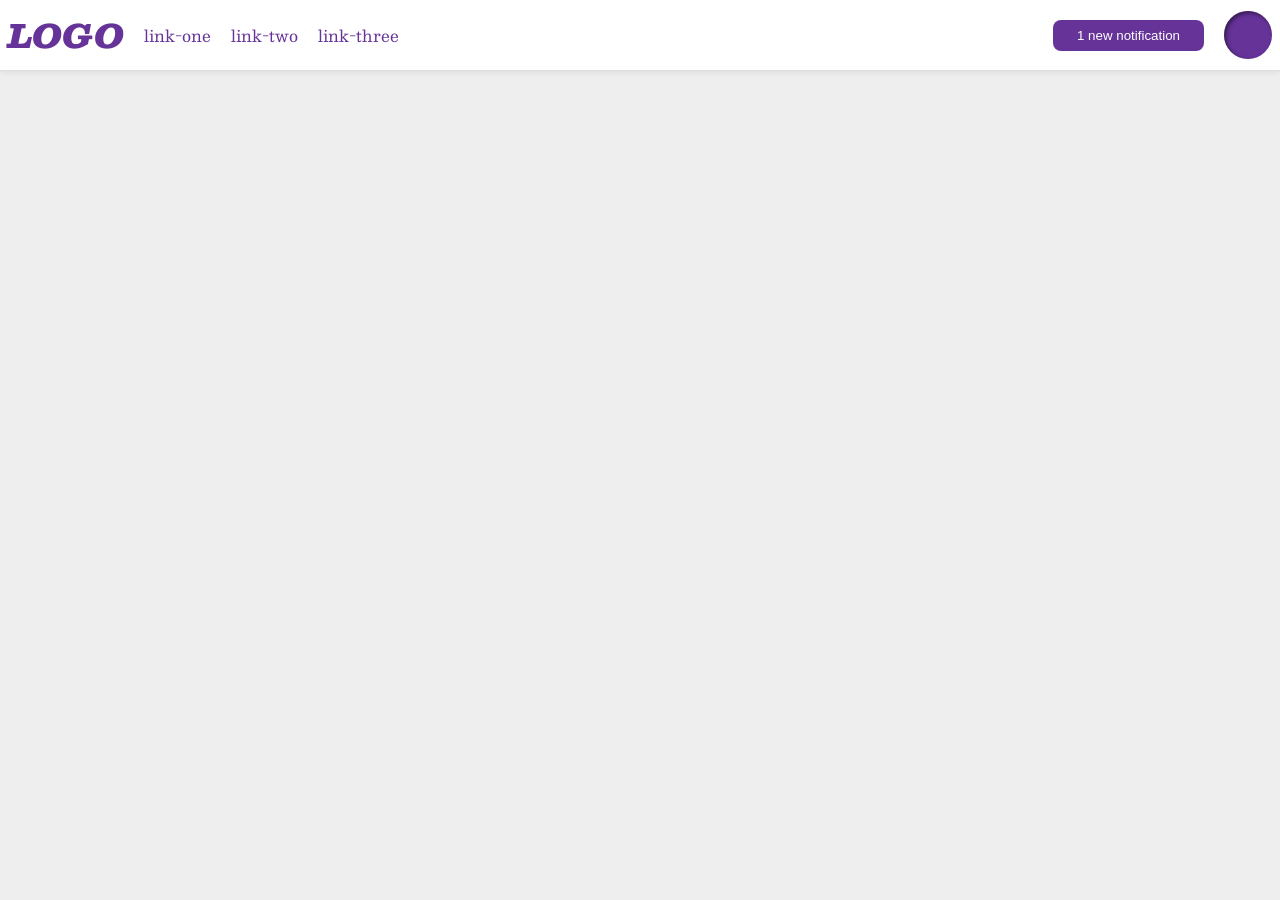
<file: foundations/flex/03-flex-header-2/index.html>
<!DOCTYPE html>
<html lang="en">

<head>
  <meta charset="UTF-8">
  <meta http-equiv="X-UA-Compatible" content="IE=edge">
  <meta name="viewport" content="width=device-width, initial-scale=1.0">
  <title>Flex Header 2</title>
  <link rel="stylesheet" href="style.css">
</head>

<body>
  <div class="header">
    <div class="right-items-header">
      <div class="logo">
        LOGO
      </div>
      <ul class="links">
        <li><a href="https://google.com">link-one</a></li>
        <li><a href="https://google.com">link-two</a></li>
        <li><a href="https://google.com">link-three</a></li>
      </ul>
    </div>
    <div class="left-items-header">
      <button class="notifications">
        1 new notification
      </button>
      <div class="profile-image"></div>
    </div>
  </div>
</body>

</html>
</file>
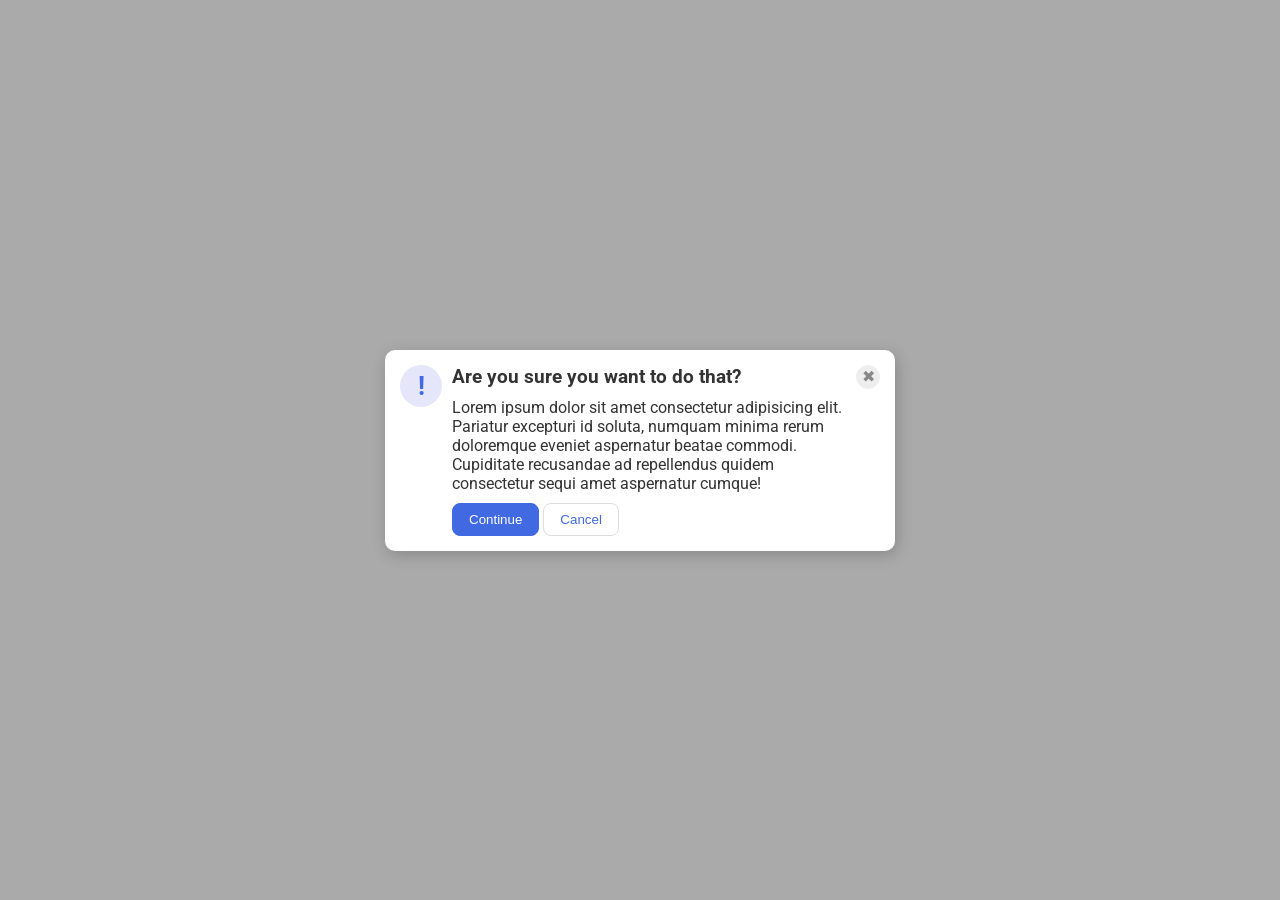
<file: foundations/flex/05-flex-modal/index.html>
<!DOCTYPE html>
<html lang="en">

<head>
  <meta charset="UTF-8">
  <meta http-equiv="X-UA-Compatible" content="IE=edge">
  <meta name="viewport" content="width=device-width, initial-scale=1.0">
  <link rel="stylesheet" href="style.css">
  <title>Modal</title>
</head>

<body>
  <div class="modal">
    <div class="icon">!</div>
    <div class="main-content">
      <div class="header">Are you sure you want to do that?</div>
      <div class="text">Lorem ipsum dolor sit amet consectetur adipisicing elit. Pariatur excepturi id soluta, numquam
        minima rerum doloremque eveniet aspernatur beatae commodi. Cupiditate recusandae ad repellendus quidem
        consectetur sequi amet aspernatur cumque!</div>
      <div class="buttons">
        <button class="continue">Continue</button>
        <button class="cancel">Cancel</button>
      </div>
    </div>
    <button class="close-button">✖</button>
  </div>
</body>

</html>
</file>
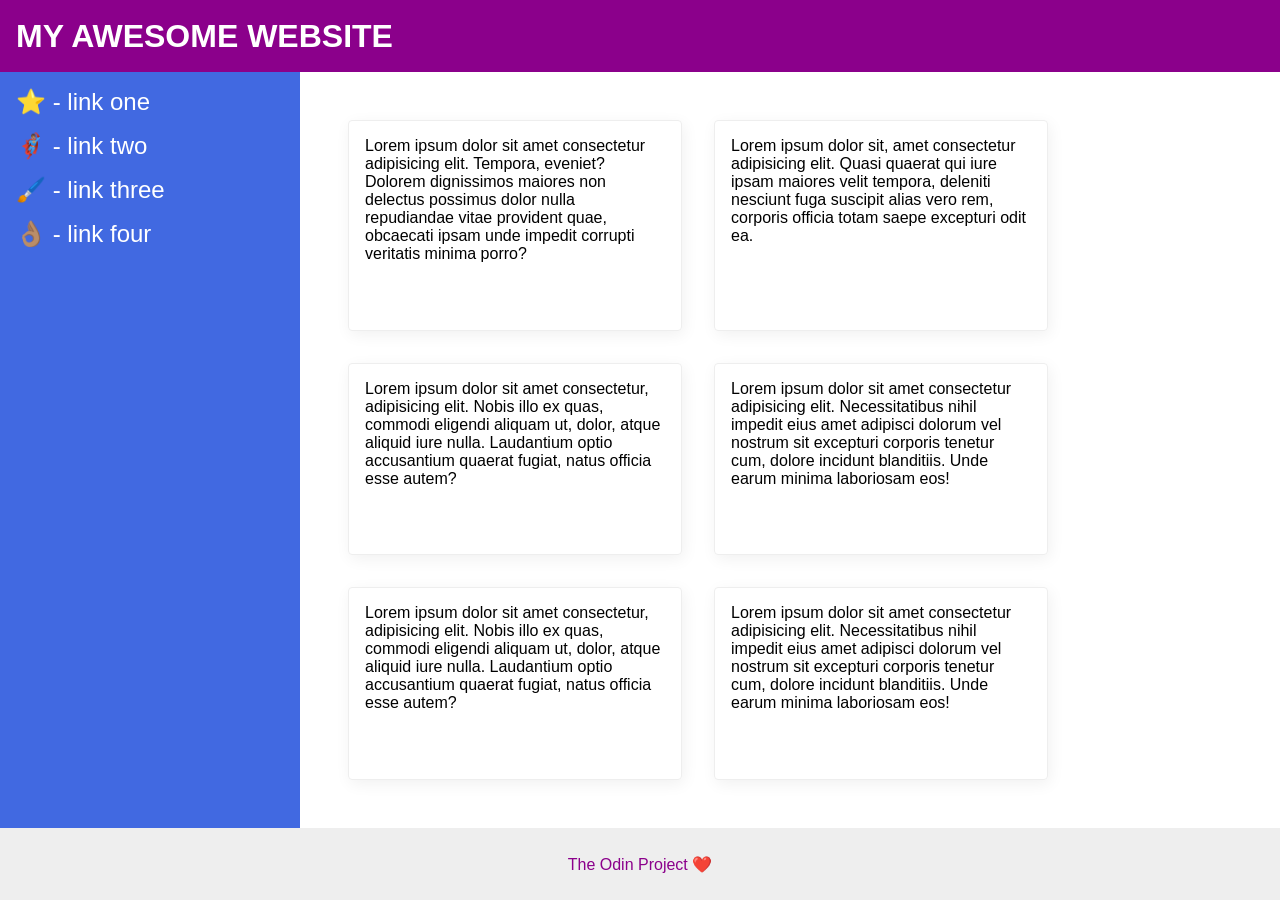
<file: foundations/flex/07-flex-layout-2/index.html>
<!DOCTYPE html>
<html lang="en">

<head>
  <meta charset="UTF-8">
  <meta http-equiv="X-UA-Compatible" content="IE=edge">
  <meta name="viewport" content="width=device-width, initial-scale=1.0">
  <title>The Holy Grail</title>
  <link rel="stylesheet" href="style.css">
</head>

<body>
  <div class="header">
    MY AWESOME WEBSITE
  </div>

  <div class="main">
    <div class="sidebar">
      <ul>
        <li><a href="#">⭐ - link one</a></li>
        <li><a href="#">🦸🏽‍♂️ - link two</a></li>
        <li><a href="#">🖌️ - link three</a></li>
        <li><a href="#">👌🏽 - link four</a></li>
      </ul>
    </div>

    <div class="card-container">
      <div class="card">Lorem ipsum dolor sit amet consectetur adipisicing elit. Tempora, eveniet? Dolorem dignissimos
        maiores non delectus possimus dolor nulla repudiandae vitae provident quae, obcaecati ipsam unde impedit
        corrupti
        veritatis minima porro?</div>
      <div class="card">Lorem ipsum dolor sit, amet consectetur adipisicing elit. Quasi quaerat qui iure ipsam maiores
        velit tempora, deleniti nesciunt fuga suscipit alias vero rem, corporis officia totam saepe excepturi odit ea.
      </div>
      <div class="card">Lorem ipsum dolor sit amet consectetur, adipisicing elit. Nobis illo ex quas, commodi eligendi
        aliquam ut, dolor, atque aliquid iure nulla. Laudantium optio accusantium quaerat fugiat, natus officia esse
        autem?</div>
      <div class="card">Lorem ipsum dolor sit amet consectetur adipisicing elit. Necessitatibus nihil impedit eius amet
        adipisci dolorum vel nostrum sit excepturi corporis tenetur cum, dolore incidunt blanditiis. Unde earum minima
        laboriosam eos!</div>
      <div class="card">Lorem ipsum dolor sit amet consectetur, adipisicing elit. Nobis illo ex quas, commodi eligendi
        aliquam ut, dolor, atque aliquid iure nulla. Laudantium optio accusantium quaerat fugiat, natus officia esse
        autem?</div>
      <div class="card">Lorem ipsum dolor sit amet consectetur adipisicing elit. Necessitatibus nihil impedit eius amet
        adipisci dolorum vel nostrum sit excepturi corporis tenetur cum, dolore incidunt blanditiis. Unde earum minima
        laboriosam eos!</div>
    </div>
  </div>

  <div class="footer">
    The Odin Project ❤️
  </div>
</body>

</html>
</file>
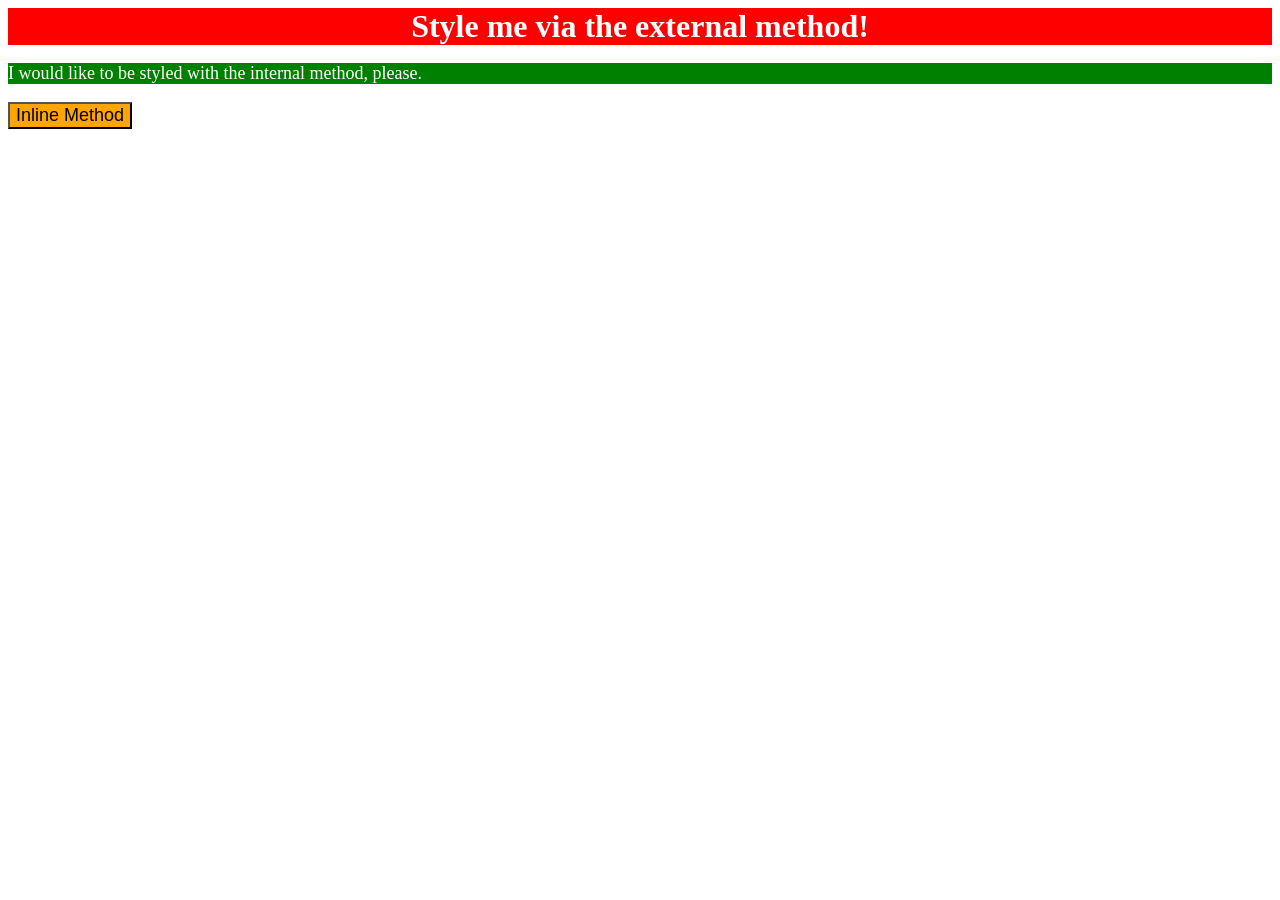
<file: foundations/intro-to-css/01-css-methods/index.html>
<!DOCTYPE html>
<html lang="en">
  <head>
    <meta charset="UTF-8">
    <meta http-equiv="X-UA-Compatible" content="IE=edge">
    <meta name="viewport" content="width=device-width, initial-scale=1.0">
    <link rel="stylesheet" href="styles.css">
    <title>Methods for Adding CSS</title>

    <style>
      p {
        background-color: green;
        color: white;
        font-size: 18px;
      }
    </style>
  </head>
  <body>
    <div>Style me via the external method!</div>
    <p>I would like to be styled with the internal method, please.</p>
    <button style="background-color: orange;font-size: 18px;">Inline Method</button>
  </body>
</html>
</file>
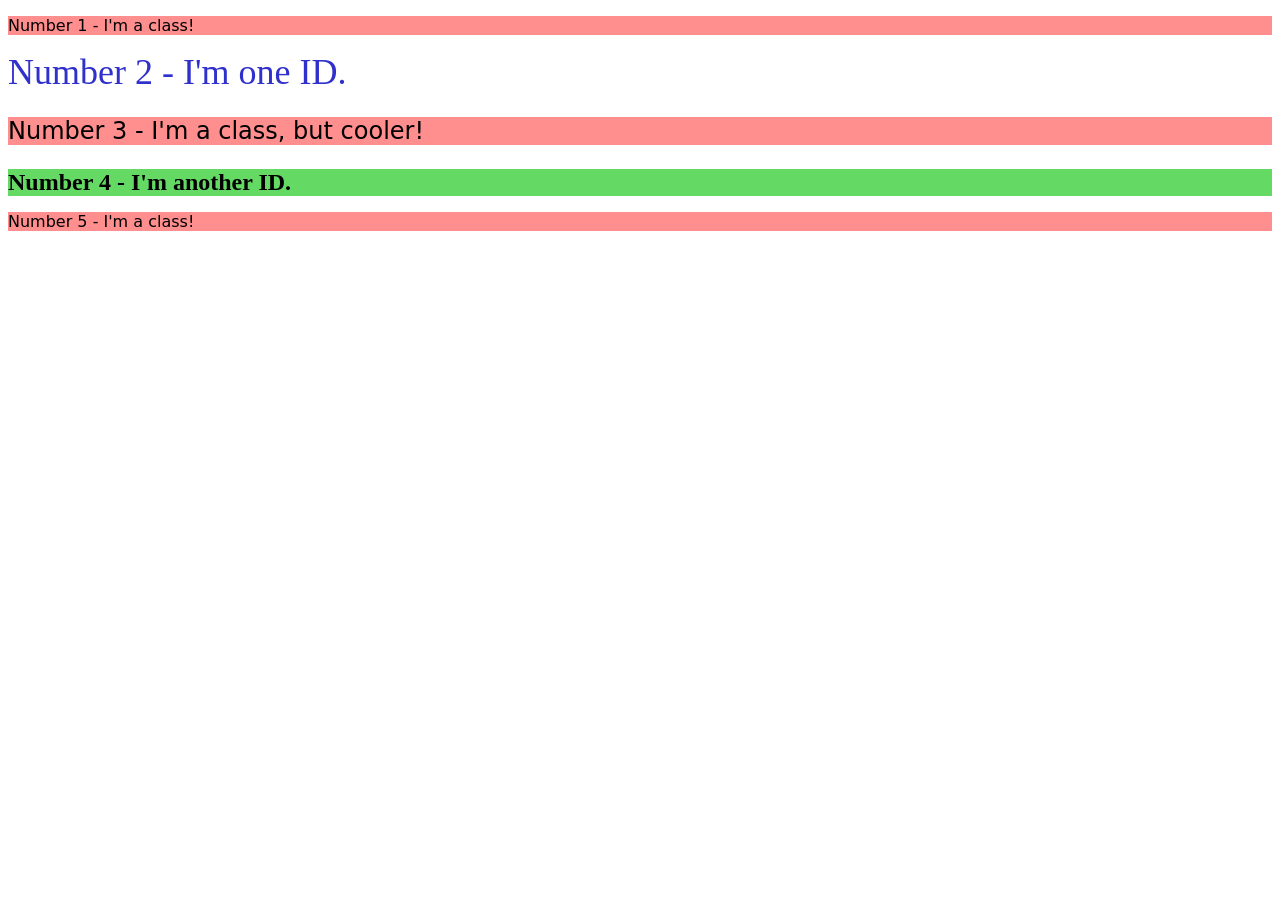
<file: foundations/intro-to-css/02-class-id-selectors/index.html>
<!DOCTYPE html>
<html lang="en">
  <head>
    <meta charset="UTF-8">
    <meta http-equiv="X-UA-Compatible" content="IE=edge">
    <meta name="viewport" content="width=device-width, initial-scale=1.0">
    <title>Class and ID Selectors</title>
    <link rel="stylesheet" href="style.css">
  </head>
  <body>
    <p class="odd">Number 1 - I'm a class!</p>
    <div id="first-div">Number 2 - I'm one ID.</div>
    <p class="odd odd-special">Number 3 - I'm a class, but cooler!</p>
    <div id="second-div">Number 4 - I'm another ID.</div>
    <p class="odd">Number 5 - I'm a class!</p>
  </body>
</html>
</file>
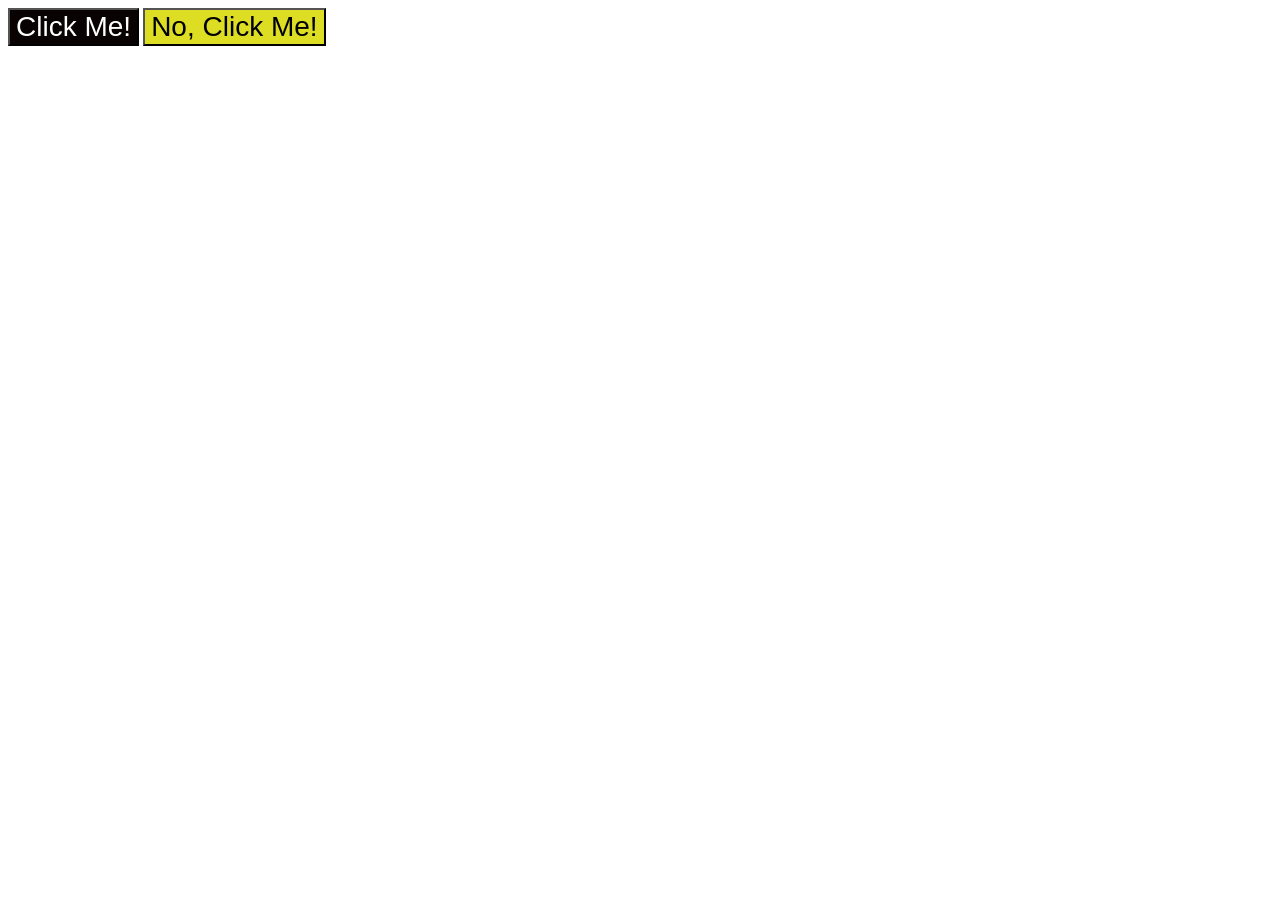
<file: foundations/intro-to-css/03-grouping-selectors/index.html>
<!DOCTYPE html>
<html lang="en">
  <head>
    <meta charset="UTF-8">
    <meta http-equiv="X-UA-Compatible" content="IE=edge">
    <meta name="viewport" content="width=device-width, initial-scale=1.0">
    <title>Grouping Selectors</title>
    <link rel="stylesheet" href="style.css">
  </head>
  <body>
    <button class="btn-1">Click Me!</button>
    <button class="btn-2">No, Click Me!</button>
  </body>
</html>
</file>
<file: foundations/flex/03-flex-header-2/style.css>
/* this is some magical font-importing.  
you'll learn about it later. */
@import url('https://fonts.googleapis.com/css2?family=Besley:ital,wght@0,400;1,900&display=swap');

body {
  margin: 0;
  background: #eee;
  font-family: Besley, serif;
}

.header {
  background: white;
  border-bottom: 1px solid #ddd;
  box-shadow: 0 0 8px rgba(0, 0, 0, .1);
  padding: 8px;
  display: flex;
  justify-content: space-between;
}

.profile-image {
  background: rebeccapurple;
  box-shadow: inset 2px 2px 4px rgba(0, 0, 0, .5);
  border-radius: 50%;
  width: 48px;
  height: 48px;
}

.logo {
  color: rebeccapurple;
  font-size: 32px;
  font-weight: 900;
  font-style: italic;
}

button {
  border: none;
  border-radius: 8px;
  background: rebeccapurple;
  color: white;
  padding: 8px 24px;
}

a {
  /* this removes the line under our links */
  text-decoration: none;
  color: rebeccapurple;
}

ul {
  list-style-type: none;
  padding: 0;
  margin: 0;
  display: flex;
  gap: 20px;
}

.right-items-header,
.left-items-header {
  display: flex;
  gap: 20px;
  align-items: center;
}
</file>
<file: foundations/flex/05-flex-modal/style.css>
@import url('https://fonts.googleapis.com/css2?family=Roboto:wght@400;700&display=swap');

html, body {
  height: 100%;
}

body {
  font-family: Roboto, sans-serif;
  margin: 0;
  background: #aaa;
  color: #333;
  /* I'll give you this one for free lol */
  display: flex;
  align-items: center;
  justify-content: center;
}

.modal {
  padding: 15px;
  background: white;
  width: 480px;
  border-radius: 10px;
  box-shadow: 2px 4px 16px rgba(0,0,0,.2);
  display: flex;
  gap: 10px;
}

.icon {
  color: royalblue;
  font-size: 26px;
  font-weight: 700;
  background: lavender;
  width: 42px;
  height: 42px;
  border-radius: 50%;
  display: flex;
  align-items: center;
  justify-content: center;
  flex-shrink: 0;
}

.close-button {
  background: #eee;
  border-radius: 50%;
  color: #888;
  font-weight: 400;
  font-size: 16px;
  height: 24px;
  width: 24px;
  display: flex;
  align-items: center;
  justify-content: center;
  border: 1px solid #eee;
  padding: 0;
  flex-shrink: 0;
}

button {
  cursor: pointer;
  padding: 8px 16px;
  border-radius: 8px;
}

button.continue {
  background: royalblue;
  border: 1px solid royalblue;
  color: white;
}

button.cancel {
  background: white;
  border: 1px solid #ddd;
  color: royalblue;
}

.main-content {
  display: flex;
  flex-direction: column;
  gap: 10px;
}

.header {
  font-weight: bold;
  font-size: 1.2em;
}
</file>
<file: foundations/flex/07-flex-layout-2/style.css>
body {
  font-family: -apple-system, BlinkMacSystemFont, 'Segoe UI', Roboto, Oxygen, Ubuntu, Cantarell, 'Open Sans', 'Helvetica Neue', sans-serif;
  margin: 0;
  min-height: 100vh;
  display: flex;
  flex-direction: column;
}

.header {
  height: 72px;
  background: darkmagenta;
  color: white;
  font-size: 32px;
  font-weight: 900;
  display: flex;
  align-items: center;
  padding: 0 16px;
}

.main {
  flex: 1;
  display: flex;

}

.footer {
  height: 72px;
  background: #eee;
  color: darkmagenta;
  display: flex;
  justify-content: center;
  align-items: center;
}

.sidebar {
  padding: 16px;
  width: 300px;
  background: royalblue;
  box-sizing: border-box;
  flex-shrink: 0;
}

.main .sidebar ul {
  margin: 0;
  padding: 0;
  display: flex;
  flex-direction: column;
  gap: 16px;
}

.main .sidebar ul li {
  list-style-type: none;
}

.main .sidebar ul li a {
  text-decoration: none;
  color: #fff;
  font-size: 24px;
}

.card-container {
  padding: 48px;
  display: flex;
  flex-wrap: wrap;
  gap: 32px
}

.card {
  width: 300px;
  padding: 16px;
  border: 1px solid #eee;
  box-shadow: 2px 4px 16px rgba(0, 0, 0, .06);
  border-radius: 4px;
}
</file>
<file: foundations/intro-to-css/01-css-methods/styles.css>
div {
    background-color: red;
    color: white;
    font-size: 32px;
    text-align: center;
    font-weight: bold;
}
</file>
<file: foundations/intro-to-css/02-class-id-selectors/style.css>
/* Add CSS Styling */
.odd {
  background-color: rgb(255, 142, 142);
  font-family: Verdana, 'DejaVu Sans', sans-serif;
}

#first-div {
  color: rgb(48, 48, 204);
  font-size: 36px;
}

.odd-special {
  font-size: 24px;
}

#second-div {
  background-color: rgb(100, 218, 100);
  font-size: 24px;
  font-weight: bold;
}
</file>
<file: foundations/intro-to-css/03-grouping-selectors/style.css>
/* Add CSS Styling */
.btn-1, .btn-2 {
  font-size: 28px;
  font-family: Helvetica, 'Times New Roman', sans-serif;
}

.btn-1 {
  background-color: rgb(8, 2, 2);
  color: rgb(255, 255, 255);
}

.btn-2 {
  background-color: #dddd24;
}
</file>
